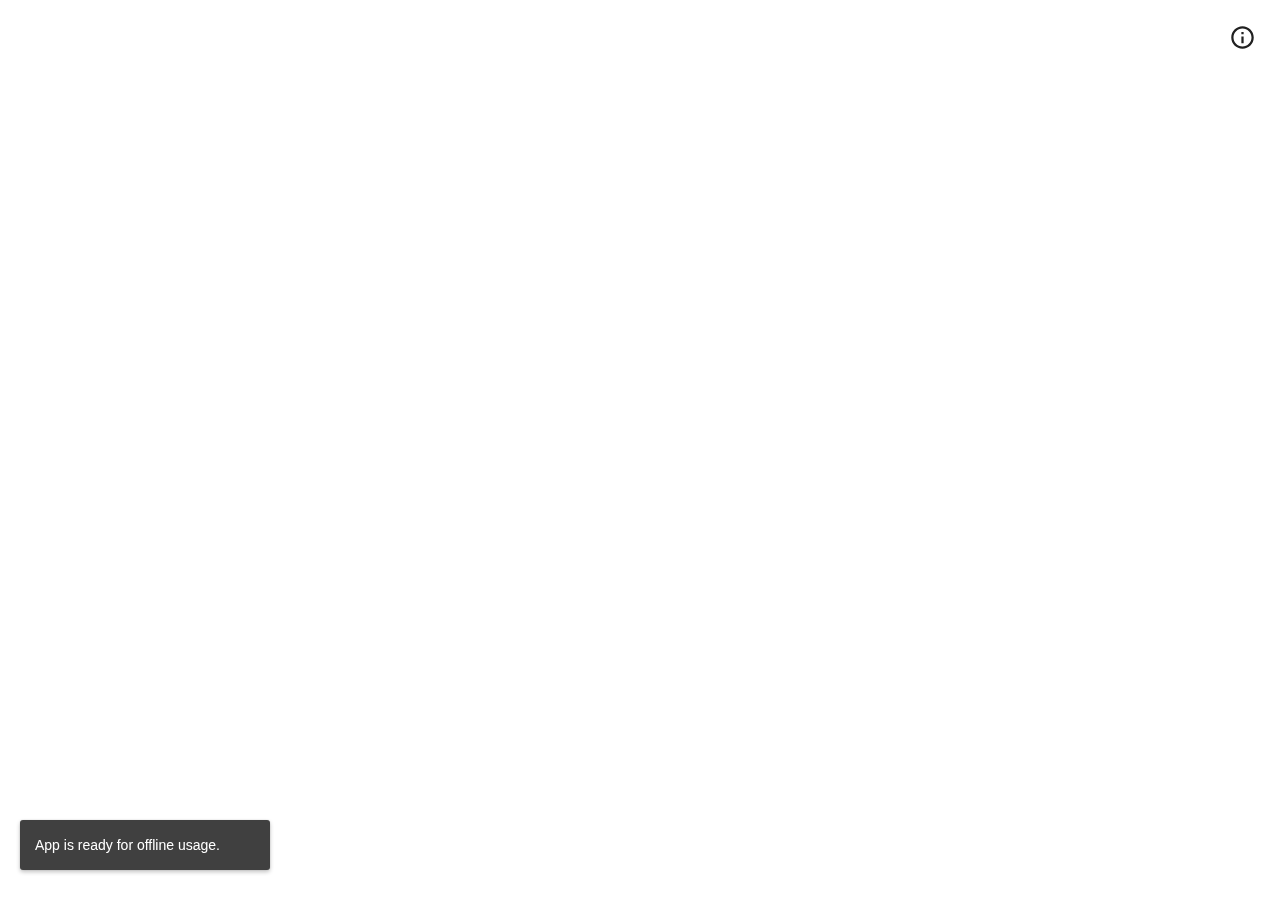
<file: index.html>
<!DOCTYPE html><html lang="en"><head><meta charset="utf-8"><title>QR Code Scanner</title><meta http-equiv="X-UA-Compatible" content="IE=edge"><meta name="description" content="QR Code Scanner is the fastest and most user-friendly web application."><meta name="viewport" content="width=device-width,initial-scale=1"><meta name="mobile-web-app-capable" content="yes"><meta name="apple-mobile-web-app-title" content="QR Scanner"><meta name="apple-mobile-web-app-status-bar-style" content="#e4e4e4"><meta name="apple-mobile-web-app-capable" content="yes"><meta name="application-name" content="QR Scanner"><meta name="msapplication-TileColor" content="#e4e4e4"><meta name="msapplication-TileImage" content="/images/touch/mstile-150x150.png"><meta name="theme-color" content="#fff"><link rel="apple-touch-icon" href="/images/touch/apple-touch-icon.jpg"><link rel="icon" type="image/png" href="/images/touch/favicon-32x32.png" sizes="32x32"><link rel="icon" type="image/png" href="/images/touch/favicon-16x16.png" sizes="16x16"><link rel="shortcut icon" href="/images/touch/favicon.ico"><link rel="manifest" href="/manifest.json"><link href="bundle.css" rel="stylesheet"></head><body><div class="app__layout"><!-- Header --><header class="app__header"><span class="app__header-icon" onclick="window.open('https://github.com/code-kotis/barcode-scanner', '_blank', 'toolbar=0,location=0,menubar=0');"><svg fill="#FFFFFF" height="27" viewBox="0 0 24 24" width="27" xmlns="http://www.w3.org/2000/svg"><path d="M0 0h24v24H0z" fill="none"/><path d="M11 17h2v-6h-2v6zm1-15C6.48 2 2 6.48 2 12s4.48 10 10 10 10-4.48 10-10S17.52 2 12 2zm0 18c-4.41 0-8-3.59-8-8s3.59-8 8-8 8 3.59 8 8-3.59 8-8 8zM11 9h2V7h-2v2z"/></svg></span></header><main class="app__layout-content"><video autoplay></video><!-- Dialog  --><div class="app__dialog app__dialog--hide"><div class="app__dialog-content" style="text-align: center;border: solid #ffae45 thick"><h5>Asset Information</h5><br><img class="item_img" src="images/touch/lap.png"><br><input type="text" id="result" style="display:none"> <input type="text" value="Serial No.: 802288199332"> <input type="text" value="Item: Laptop ASUS X550L"> <input type="text" value="Book Value: 200,000 LKR"> <input type="text" value="Start Date: 2013/05/05"> <input type="text" value="Depreciation: 20%"> <input type="text" value="Current Value: 40,000 LKR"> <input type="text" value="Over Date: 2018/05/04"><br><button type="button" class="app__dialog-open">More</button> <button type="button" class="app__dialog-close">Close</button></div></div><div class="app__dialog-overlay app__dialog--hide"></div><!-- Snackbar --><div class="app__snackbar"></div></main></div><div class="app__overlay"><div class="app__overlay-frame"></div><!-- Scanner animation --><div class="custom-scanner"></div><div class="app__help-text">Point your camera at a QR Code</div><div class="app__select-photos">Select from photos</div></div><script>if (location.hostname !== "localhost") {
        (function(i,s,o,g,r,a,m){i['GoogleAnalyticsObject']=r;i[r]=i[r]||function(){
        (i[r].q=i[r].q||[]).push(arguments)},i[r].l=1*new Date();a=s.createElement(o),
        m=s.getElementsByTagName(o)[0];a.async=1;a.src=g;m.parentNode.insertBefore(a,m)
        })(window,document,'script','//www.google-analytics.com/analytics.js','ga');
        ga('create', 'pageview');
      }</script><script type="text/javascript" src="bundle.js"></script></body></html>
</file>
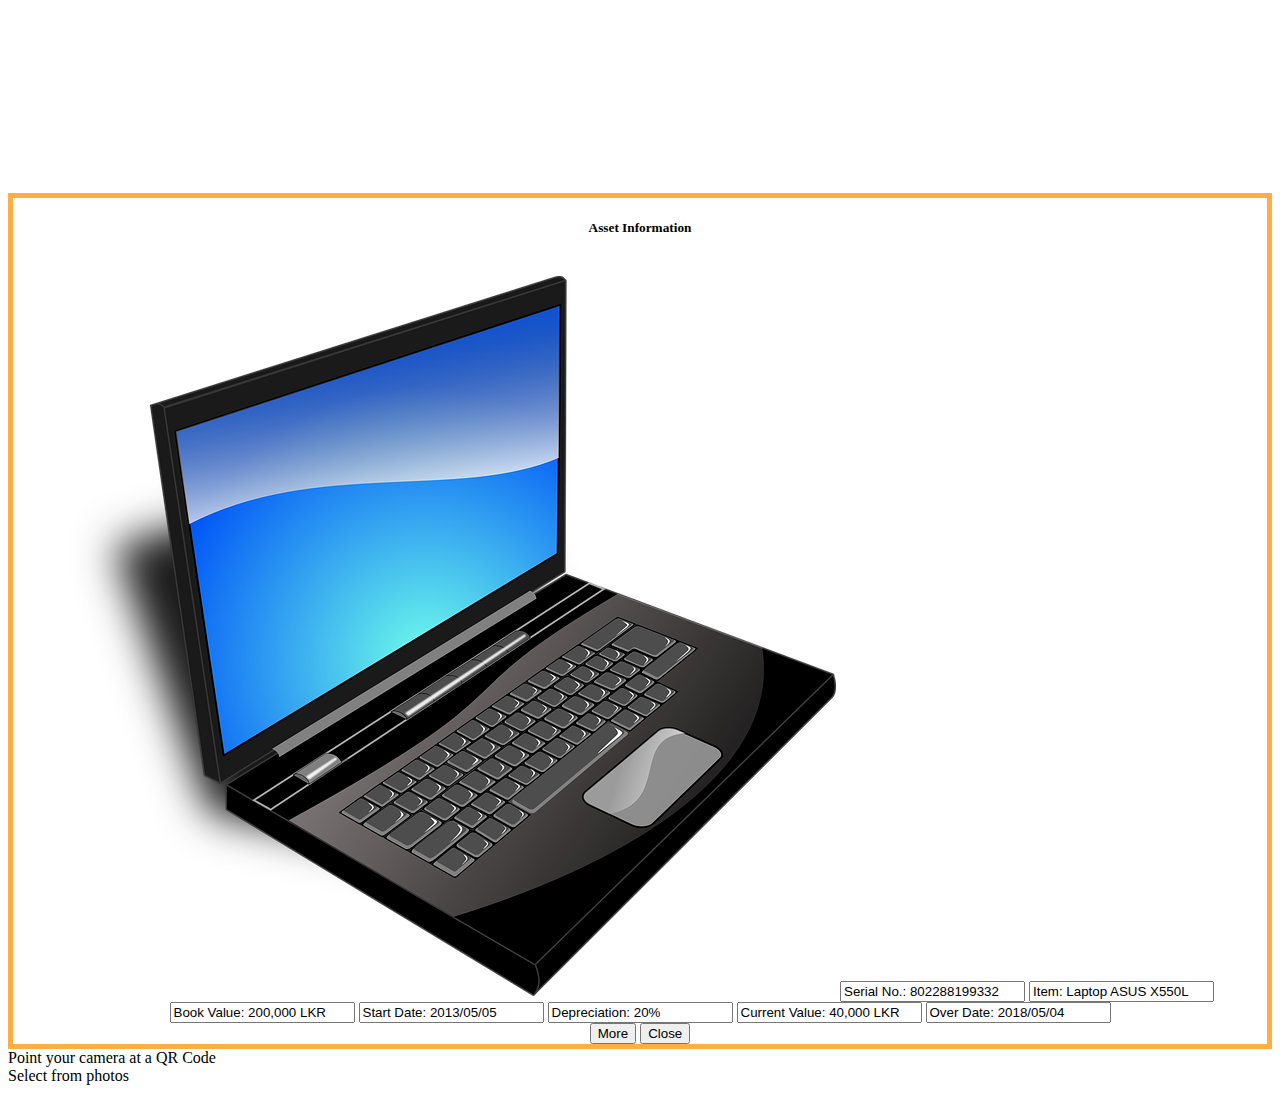
<file: app/index.html>
<!DOCTYPE html>
<html lang="en">
  <head>
    <meta charset="utf-8">
    <title>QR Code Scanner</title>
    <meta http-equiv=X-UA-Compatible content="IE=edge">
    <meta name=description content="QR Code Scanner is the fastest and most user-friendly web application.">
    <meta name="viewport" content="width=device-width,initial-scale=1.0">
    <meta name="mobile-web-app-capable" content="yes">
    <meta name="apple-mobile-web-app-title" content="QR Scanner"/>
    <meta name="apple-mobile-web-app-status-bar-style" content="#e4e4e4">
    <meta name="apple-mobile-web-app-capable" content="yes">
    <meta name="application-name" content="QR Scanner"/>
    <meta name="msapplication-TileColor" content="#e4e4e4"/>
    <meta name="msapplication-TileImage" content="/images/touch/mstile-150x150.png"/>
    <meta name="theme-color" content="#fff"/>
    <link rel="apple-touch-icon" href="/images/touch/apple-touch-icon.jpg"/>
    <link rel="icon" type="image/png" href="/images/touch/favicon-32x32.png" sizes="32x32"/>
    <link rel="icon" type="image/png" href="/images/touch/favicon-16x16.png" sizes="16x16"/>
    <link rel="shortcut icon" href="/images/touch/favicon.ico">
    <link rel="manifest" href="/manifest.json">
  </head>
  <body>
    <div class="app__layout">
      <!-- Header -->
      <header class="app__header">
        <span class="app__header-icon" onclick="window.open('https://github.com/code-kotis/barcode-scanner', '_blank', 'toolbar=0,location=0,menubar=0');">
          <svg fill="#FFFFFF" height="27" viewBox="0 0 24 24" width="27" xmlns="http://www.w3.org/2000/svg">
            <path d="M0 0h24v24H0z" fill="none"/>
            <path d="M11 17h2v-6h-2v6zm1-15C6.48 2 2 6.48 2 12s4.48 10 10 10 10-4.48 10-10S17.52 2 12 2zm0 18c-4.41 0-8-3.59-8-8s3.59-8 8-8 8 3.59 8 8-3.59 8-8 8zM11 9h2V7h-2v2z"/>
          </svg>
        </span>
      </header>
      
      <main class="app__layout-content" >
        <video autoplay></video>
        
        <!-- Dialog  -->
        <div class="app__dialog app__dialog">
          <div class="app__dialog-content" style="text-align: center;border: solid #ffae45 thick;">
            <h5>Asset Information</h5><br/>
            <img class="item_img" src="images/touch/lap.png"/>
            <!--<input type="text" id="result">-->
            <input type="text" value="Serial No.: 802288199332">
            <input type="text" value="Item: Laptop ASUS X550L">
            <input type="text" value="Book Value: 200,000 LKR">
            <input type="text" value="Start Date: 2013/05/05">
            <input type="text" value="Depreciation: 20%">
            <input type="text" value="Current Value: 40,000 LKR">
            <input type="text" value="Over Date: 2018/05/04">
            <br/>
            <button type="button" class="app__dialog-open">More</button>
            <button type="button" class="app__dialog-close">Close</button>
          </div>
        </div>

        <div class="app__dialog-overlay app__dialog--hide"></div>

        <!-- Snackbar -->
        <div class="app__snackbar"></div>
      </main>
    </div>
    <div class="app__overlay">
      <div class="app__overlay-frame"></div>
      <!-- Scanner animation -->
      <div class="custom-scanner"></div>
      <div class="app__help-text">Point your camera at a QR Code</div>
      <div class="app__select-photos">Select from photos</div>
    </div>
    
    <script>
      if (location.hostname !== "localhost") {
        (function(i,s,o,g,r,a,m){i['GoogleAnalyticsObject']=r;i[r]=i[r]||function(){
        (i[r].q=i[r].q||[]).push(arguments)},i[r].l=1*new Date();a=s.createElement(o),
        m=s.getElementsByTagName(o)[0];a.async=1;a.src=g;m.parentNode.insertBefore(a,m)
        })(window,document,'script','//www.google-analytics.com/analytics.js','ga');
        ga('create', 'pageview');
      }
    </script>
  </body>
</html>
</file>
<file: bundle.css>
/*! minireset.css v0.0.2 | MIT License | github.com/jgthms/minireset.css */blockquote,body,dd,dl,dt,fieldset,figure,h1,h2,h3,h4,h5,h6,hr,html,iframe,legend,li,ol,p,pre,textarea,ul{margin:0;padding:0}h1,h2,h3,h4,h5,h6{font-size:100%;font-weight:400}ul{list-style:none}button,input,select,textarea{margin:0}html{box-sizing:border-box}*,:after,:before{box-sizing:inherit}audio,embed,img,object{height:auto;max-width:100%}iframe{border:0}table{border-collapse:collapse;border-spacing:0}td,th{padding:0;text-align:left}.item_img{max-height:150px;align-items:center}body{font-family:Roboto,Helvetica,Arial,sans-serif;-webkit-font-smoothing:antialiased}.app__layout{position:absolute;width:100%;height:100%;-webkit-overflow-scrolling:touch;overflow:hidden}.app__header{width:100%;height:56px;color:#fff;display:flex;position:fixed;top:0;left:0;right:0;z-index:10}.app__header,.app__header-icon{-webkit-box-align:center;-ms-flex-align:center;align-items:center}.app__header-icon{width:35px;height:35px;display:-webkit-box;display:-ms-flexbox;display:flex;-webkit-box-pack:center;-ms-flex-pack:center;justify-content:center;cursor:pointer;position:absolute;right:20px;top:20px}.app__header-icon:active{opacity:.8}.app__header-title{margin-left:5px;font-size:19px;user-select:none}.app__layout-content{height:inherit}.custom-menu-icon{font-size:28px;line-height:47px}.custom-menu-icon,.custom-title{color:#fff}.custom-btn{position:fixed;right:26px;bottom:26px;background:#448aff;border-radius:50%;border:none;width:56px;height:56px;outline:none;box-shadow:0 2px 2px 0 rgba(0,0,0,.14),0 3px 1px -2px rgba(0,0,0,.2),0 1px 5px 0 rgba(0,0,0,.12);z-index:9999}.custom-btn:active{box-shadow:none}.custom-msg{text-align:center;width:90%;height:50%;overflow:auto;margin:auto;position:absolute;top:0;left:0;bottom:0;right:0;font-size:16px}.custom-fab-icon{color:#fff;font-size:30px;margin-top:2px;user-select:none}video{transform:translateX(-50%) translateY(-50%);top:50%;left:50%;min-width:100%;min-height:100%;width:auto;height:auto;position:absolute}#list li{list-style-type:none;text-decoration:underline;color:#00f}.custom-copy-btn{opacity:0}.hide{display:none}@-webkit-keyframes scanner{0%{bottom:100%}50%{bottom:0}to{bottom:100%}}@-moz-keyframes scanner{0%{bottom:100%}50%{bottom:0}to{bottom:100%}}@-o-keyframes scanner{0%{bottom:100%}50%{bottom:0}to{bottom:100%}}@keyframes scanner{0%{bottom:100%}50%{bottom:0}to{bottom:100%}}.custom-scanner{width:100%;height:2px;background:#4caf50;position:absolute;-webkit-transition:all .2s linear;-moz-transition:all .2s linear;transition:all .2s linear;-webkit-animation:scanner 3s infinite linear;-moz-animation:scanner 3s infinite linear;-o-animation:scanner 3s infinite linear;animation:scanner 3s infinite linear;box-shadow:0 1px 0 0 rgba(0,0,0,.4);display:none}#camera{opacity:0}.no-support{font-size:20px;text-align:center}.app__snackbar{position:fixed;bottom:20px;left:20px;pointer-events:none;z-index:9999}.app__snackbar-msg{width:250px;min-height:50px;background-color:#404040;color:#fff;border-radius:3px;box-shadow:0 0 2px rgba(0,0,0,.12),0 2px 4px rgba(0,0,0,.24);display:-webkit-box;display:-ms-flexbox;display:flex;-webkit-box-align:center;-ms-flex-align:center;align-items:center;-webkit-box-pack:justify;-ms-flex-pack:justify;justify-content:space-between;font-size:14px;font-weight:500;padding-left:15px;padding-right:10px;word-break:break-all;-webkit-transition:opacity 3s cubic-bezier(0,0,.3,1) 0;transition:opacity .3s cubic-bezier(0,0,.3,1) 0;text-transform:none;margin-bottom:10px;z-index:9999}.app__snackbar--hide{opacity:0}.app__dialog{z-index:12;background-color:#fff;width:90%;border-radius:2px;display:flex;position:absolute;left:0;right:0;bottom:0;top:0;margin:auto;box-shadow:0 9px 46px 8px rgba(0,0,0,.14),0 11px 15px -7px rgba(0,0,0,.12),0 24px 38px 3px rgba(0,0,0,.2)}.app__dialog h5{margin-top:20px;margin-left:18px;font-weight:500}.app__dialog input{width:250px;margin:5px;height:30px;border:none;border-bottom:1px solid rgba(0,0,0,.12);outline:none;font-size:15px;color:rgba(0,0,0,.54);font-weight:500}.app__dialog-actions{display:block;position:absolute;bottom:13px;right:20px}.app__dialog-close,.app__dialog-open{border:0;height:35px;width:70px;font-size:15px;background:transparent;font-weight:500;outline:none;cursor:pointer}.app__dialog-open{display:none}.app__dialog-close:active,.app__dialog-open:active{opacity:.9}.app__dialog--hide{display:none}.app__overlay{position:fixed;top:-56px;bottom:0;right:0;left:0;border-color:#fff;border-width:2px;transition:all .2s ease-in;width:360px;height:360px;margin:auto;border-radius:2px}.app__help-text,.app__select-photos{color:#fff;position:absolute;bottom:-70px;font-size:18px;left:0;right:0;text-align:center;user-select:none;display:none}.app__dialog-overlay{position:fixed;left:0;right:0;bottom:0;top:0;background:rgba(0,0,0,.55);z-index:11}.camera__icon,.focus__icon{position:relative;left:10px;display:none}.app__select-photos{font-size:19px;font-weight:500;width:250px;height:35px;line-height:35px;margin:0 auto;cursor:pointer;position:fixed;bottom:20px;text-transform:uppercase}.app__select-photos:active{opacity:.9;transform:scale(.98)}
</file>
